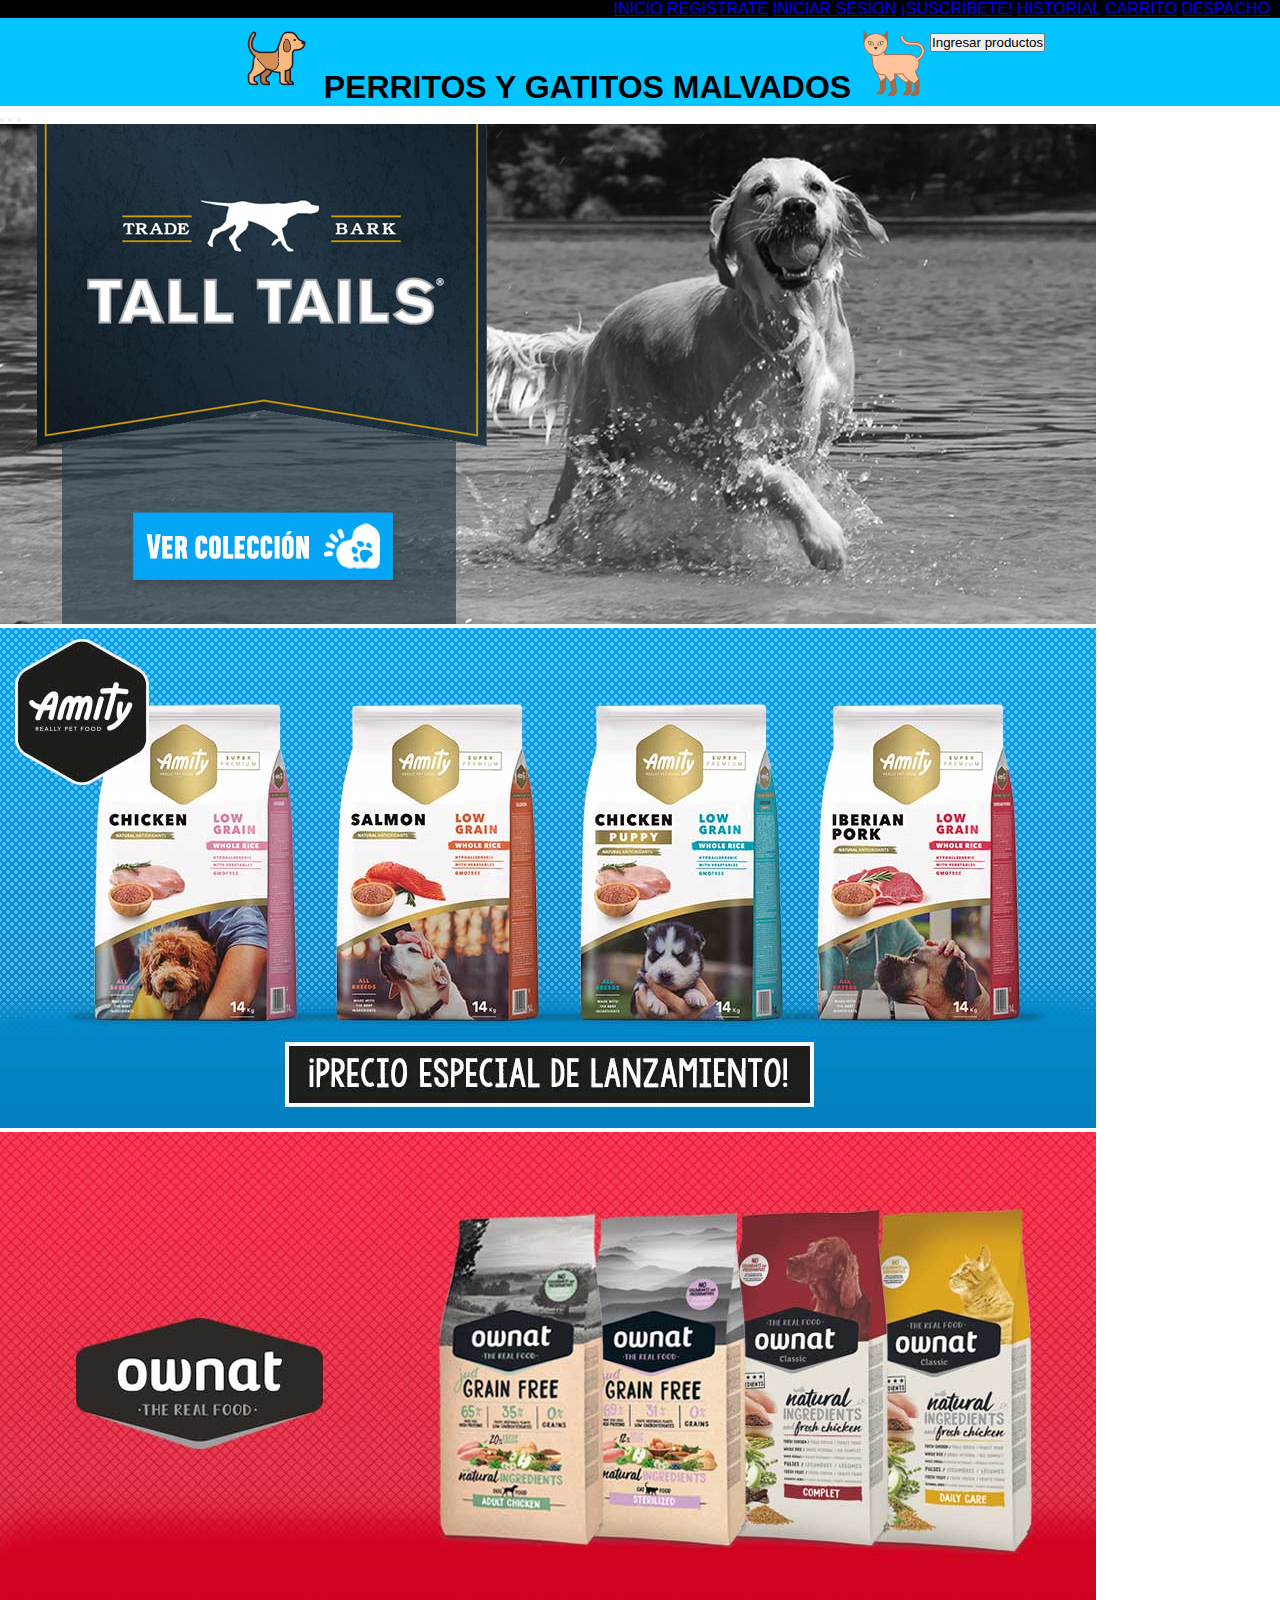
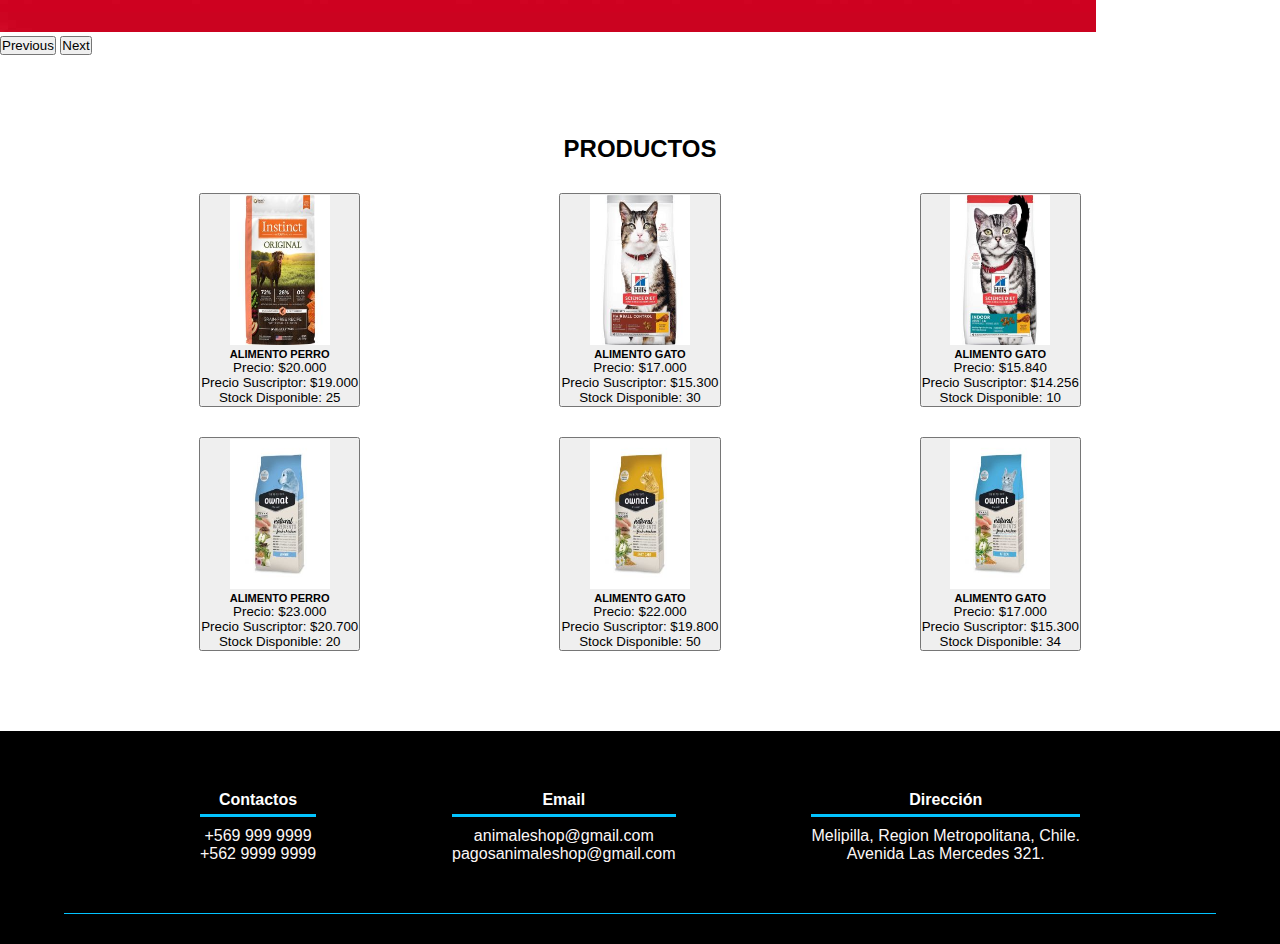
<file: INDEX.html>
<!DOCTYPE html>
<html lang="en">

<head>
  <meta charset="UTF-8">
  <meta http-equiv="X-UA-Compatible" content="IE=edge">
  <meta name="viewport" content="width=device-width, initial-scale=1.0">
  <title>Document</title>
  <link rel="stylesheet" href="mascota1.css">
  <link href="https://cdn.jsdelivr.net/npm/bootstrap@5.1.3/dist/css/bootstrap.min.css" rel="stylesheet"
    integrity="sha384-1BmE4kWBq78iYhFldvKuhfTAU6auU8tT94WrHftjDbrCEXSU1oBoqyl2QvZ6jIW3" crossorigin="anonymous">
</head>

<body>
  <script src="https://cdn.jsdelivr.net/npm/bootstrap@5.1.3/dist/js/bootstrap.bundle.min.js"
    integrity="sha384-ka7Sk0Gln4gmtz2MlQnikT1wXgYsOg+OMhuP+IlRH9sENBO0LRn5q+8nbTov4+1p"
    crossorigin="anonymous"></script>
  <div id="header1">
    <div class="menu">
      <a href="INDEX.html">INICIO</a>
      <a href="registrar.html">REGISTRATE</a>
      <a href="LOGIN.html">INICIAR SESION</a>
      <a href="SUSCRI.html">¡SUSCRIBETE!</a>
      <a href="HISTORIAL.html">HISTORIAL</a>
      <a href="CARRITO.html">CARRITO</a>
      <a href="https://www.chilexpress.cl">DESPACHO</a>
    </div>
  </div>
  <div id="header">
    <div id="logo">
      <img src="IMAGENES/dog_80px.png" alt="logo">
      PERRITOS Y GATITOS MALVADOS
      <img src="IMAGENES/cat_70px.png" alt="">
    </div>

    <a href="PRODUCTOS.html"><button type="button" class="btn btn-xs btn-primary" enabled>Ingresar
        productos</button></a>
  </div>

  <div id="carrusel">
    <div id="carouselExampleIndicators" class="carousel slide" data-bs-ride="carousel">
      <div class="carousel-indicators">
        <button type="button" data-bs-target="#carouselExampleIndicators" data-bs-slide-to="0" class="active"
          aria-current="true" aria-label="Slide 1"></button>
        <button type="button" data-bs-target="#carouselExampleIndicators" data-bs-slide-to="1"
          aria-label="Slide 2"></button>
        <button type="button" data-bs-target="#carouselExampleIndicators" data-bs-slide-to="2"
          aria-label="Slide 3"></button>
      </div>
      <div class="carousel-inner">
        <div class="carousel-item active">
          <img src="IMAGENES/banner_1 (1).jpg" class="d-block w-100" alt="...">
        </div>
        <div class="carousel-item">
          <img src="IMAGENES/banner_1 (2).jpg" class="d-block w-100" alt="...">
        </div>
        <div class="carousel-item">
          <img src="IMAGENES/banner_1 (3).jpg" class="d-block w-100" alt="...">
        </div>
      </div>
      <button class="carousel-control-prev" type="button" data-bs-target="#carouselExampleIndicators"
        data-bs-slide="prev">
        <span class="carousel-control-prev-icon" aria-hidden="true"></span>
        <span class="visually-hidden">Previous</span>
      </button>
      <button class="carousel-control-next" type="button" data-bs-target="#carouselExampleIndicators"
        data-bs-slide="next">
        <span class="carousel-control-next-icon" aria-hidden="true"></span>
        <span class="visually-hidden">Next</span>
      </button>
    </div>
  </div>
  </div>
  <div class="contenedor">
    <div id="productos">PRODUCTOS</div>

    <div class="galeria">

      <button type="button" class="btn btn-outline-dark">
        <div id="producto">
          <img src="IMAGENES/comidaperro.jpg" alt="" style="width:100px;height:150px;">
          <H5>ALIMENTO PERRO</H5>
          <p>Precio: $20.000</p>
          <p>Precio Suscriptor: $19.000</p>
          <p>Stock Disponible: 25</p>
      </button>


      <button type="button" class="btn btn-outline-dark">
        <div id="producto">
          <img src="IMAGENES/comidagato.jpg" alt="" style="width:100px;height:150px;">
          <H5>ALIMENTO GATO</H5>
          <p>Precio: $17.000</p>
          <p>Precio Suscriptor: $15.300</p>
          <p>Stock Disponible: 30</p>
      </button>

      <button type="button" class="btn btn-outline-dark">
        <div id="producto">
          <img src="IMAGENES/gatofoodcomer.jpg" alt="" style="width:100px;height:150px;">
          <H5>ALIMENTO GATO</H5>
          <p>Precio: $15.840</p>
          <p>Precio Suscriptor: $14.256</p>
          <p>Stock Disponible: 10</p>
      </button>


    </div>


    <div class="galeria2">

      <button type="button" class="btn btn-outline-dark">
        <div id="producto">
          <img src="IMAGENES/comidaperro2.jpg" alt="" style="width:100px;height:150px;">
          <H5>ALIMENTO PERRO </H5>
          <p>Precio: $23.000</p>
          <p>Precio Suscriptor: $20.700</p>
          <p>Stock Disponible: 20</p>
      </button>

      <button type="button" class="btn btn-outline-dark"><img src="IMAGENES/comidagato2.jpg" alt=""
          style="width:100px;height:150px;">
        <H5>ALIMENTO GATO</H5>
        <p>Precio: $22.000</p>
        <p>Precio Suscriptor: $19.800</p>
        <p>Stock Disponible: 50</p>
      </button>

      <button type="button" class="btn btn-outline-dark">
        <div id="producto">
          <img src="IMAGENES/comidagato3.jpg" alt="" style="width:100px;height:150px;">
          <H5>ALIMENTO GATO</H5>
          <p>Precio: $17.000</p>
          <p>Precio Suscriptor: $15.300</p>
          <p>Stock Disponible: 34</p>
      </button>


    </div>


  </div>

</body>

<footer>
  <div class="contenedor-footer">
    <div class="content-foo">
      <h4>Contactos</h4>
      <p>+569 999 9999</p>
      <p>+562 9999 9999</p>
    </div>
    <div class="content-foo">
      <h4>Email</h4>
      <p>animaleshop@gmail.com</p>
      <p>pagosanimaleshop@gmail.com</p>
    </div>
    <div class="content-foo">
      <h4>Dirección</h4>
      <p>Melipilla, Region Metropolitana, Chile.</p>
      <p>Avenida Las Mercedes 321.</p>
    </div>

  </div>
</footer>


</html>
</file>
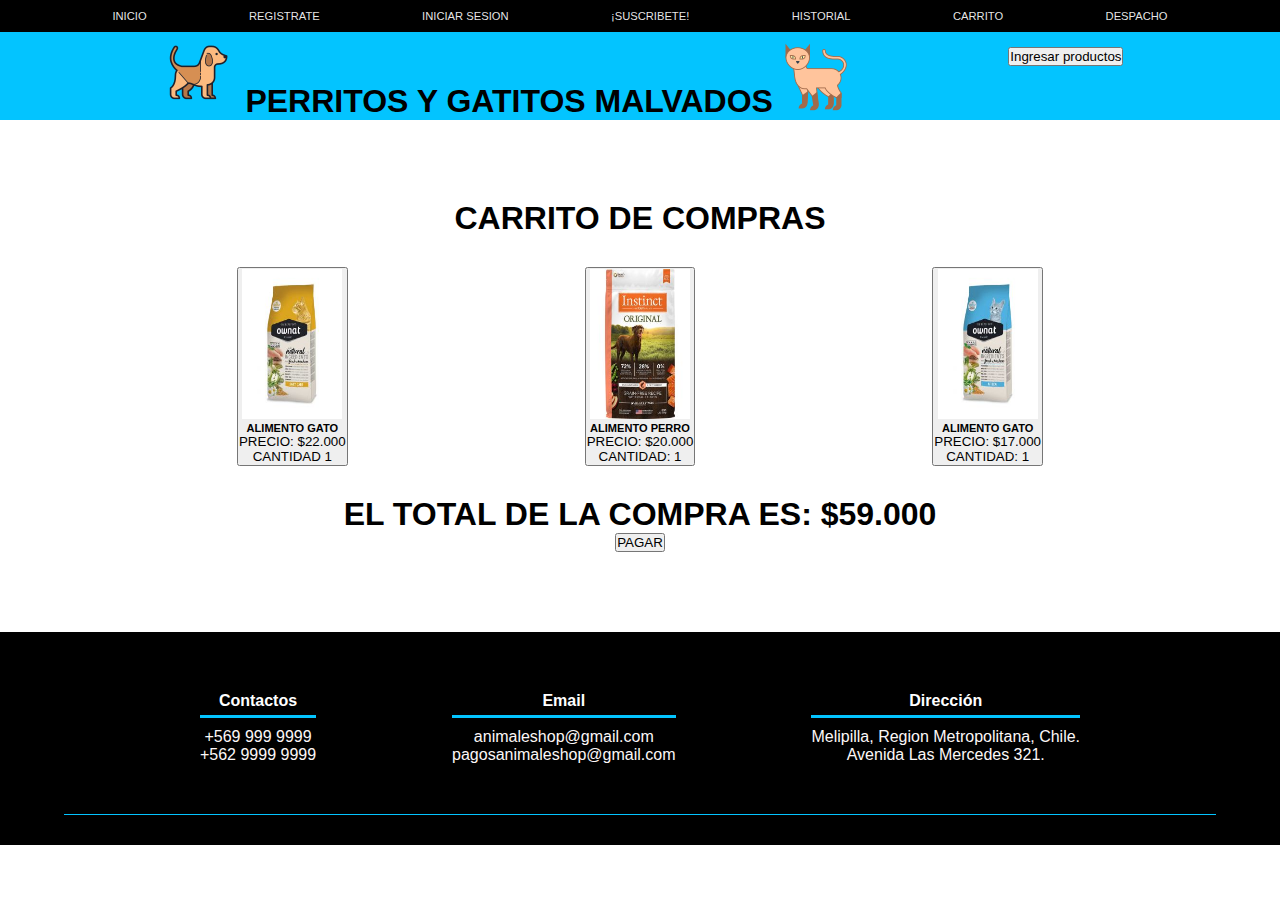
<file: CARRITO.html>
<!DOCTYPE html>
<html lang="en">

<head>
    <meta charset="UTF-8">
    <meta http-equiv="X-UA-Compatible" content="IE=edge">
    <meta name="viewport" content="width=device-width, initial-scale=1.0">
    <title>Document</title>
    <link rel="stylesheet" href="CARRITO.css">
    <link href="https://cdn.jsdelivr.net/npm/bootstrap@5.1.3/dist/css/bootstrap.min.css" rel="stylesheet"
        integrity="sha384-1BmE4kWBq78iYhFldvKuhfTAU6auU8tT94WrHftjDbrCEXSU1oBoqyl2QvZ6jIW3" crossorigin="anonymous">
</head>

<body>
    <script src="https://cdn.jsdelivr.net/npm/bootstrap@5.1.3/dist/js/bootstrap.bundle.min.js"
        integrity="sha384-ka7Sk0Gln4gmtz2MlQnikT1wXgYsOg+OMhuP+IlRH9sENBO0LRn5q+8nbTov4+1p"
        crossorigin="anonymous"></script>
    <div id="header1">
        <div class="menu">
            <a href="INDEX.html">INICIO</a>
            <a href="registrar.html">REGISTRATE</a>
            <a href="LOGIN.html">INICIAR SESION</a>
            <a href=" SUSCRI.html">¡SUSCRIBETE!</a>
            <a href="HISTORIAL.html">HISTORIAL</a>
            <a href="CARRITO.html">CARRITO</a>
            <a href="https://www.chilexpress.cl">DESPACHO</a>
        </div>
    </div>
    <div id="header">
        <div id="logo">
            <img src="IMAGENES/dog_80px.png" alt="logo">
            PERRITOS Y GATITOS MALVADOS
            <img src="IMAGENES/cat_70px.png" alt="">
        </div>
        <a href="PRODUCTOS.html"><button type="button" class="btn btn-xs btn-primary" enabled>Ingresar
            productos</button></a>
    </div>
    <div class="contenedor">
        <h2>CARRITO DE COMPRAS</h2>
        <div class="galeria">
            <button type="button" class="btn btn-outline-dark">
                <div id="producto">
                    <img src="IMAGENES/comidagato2.jpg" alt="" style="width:100px;height:150px;">
                    <H5>ALIMENTO GATO</H5>
                    <p>PRECIO: $22.000</p>
                    <p>CANTIDAD 1</p>

            </button>

            <button type="button" class="btn btn-outline-dark">
                <div id="producto">
                    <img src="IMAGENES/comidaperro.jpg" alt="" style="width:100px;height:150px;">
                    <H5>ALIMENTO PERRO </H5>
                    <p>PRECIO: $20.000</p>
                    <p>CANTIDAD: 1</p>

            </button>

            <button type="button" class="btn btn-outline-dark"><img src="IMAGENES/comidagato3.jpg" alt=""
                    style="width:100px;height:150px;">
                <H5>ALIMENTO GATO</H5>
                <p>PRECIO: $17.000</p>
                <p>CANTIDAD: 1</p>

            </button>


        </div>
        <h2>EL TOTAL DE LA COMPRA ES: $59.000</h2>
        <div id="pagar"><a href="#"><button type="button" class="btn btn-lg btn-primary" enabled>PAGAR</button></a>
        </div>
    </div>


    <footer>
        <div class="contenedor-footer">
          <div class="content-foo">
            <h4>Contactos</h4>
            <p>+569 999 9999</p>
            <p>+562 9999 9999</p>
          </div>
          <div class="content-foo">
            <h4>Email</h4>
            <p>animaleshop@gmail.com</p>
            <p>pagosanimaleshop@gmail.com</p>
          </div>
          <div class="content-foo">
            <h4>Dirección</h4>
            <p>Melipilla, Region Metropolitana, Chile.</p>
            <p>Avenida Las Mercedes 321.</p>
          </div>
      
        </div>
      </footer>

</body>

</html>
</file>
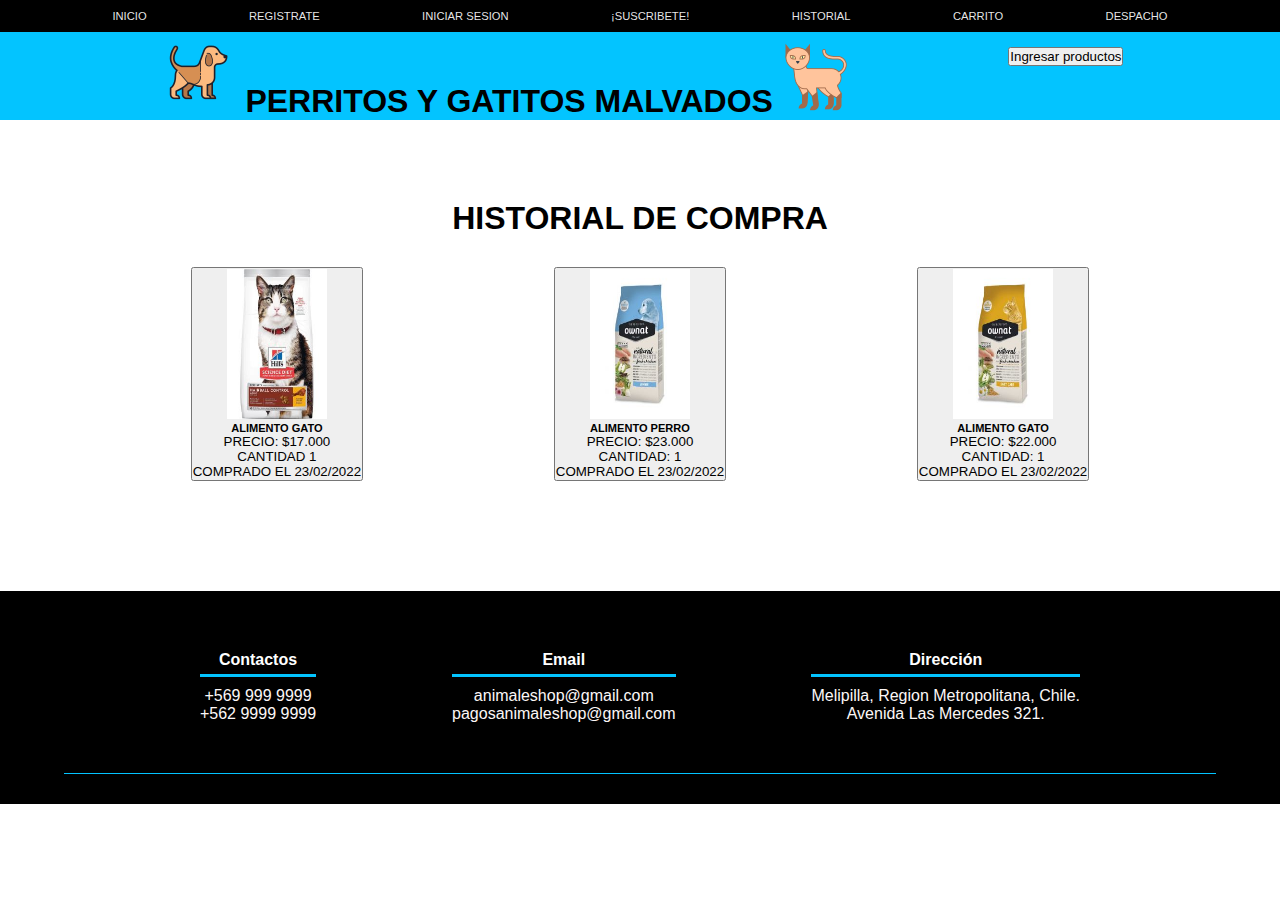
<file: HISTORIAL.html>
<!DOCTYPE html>
<html lang="en">

<head>
    <meta charset="UTF-8">
    <meta http-equiv="X-UA-Compatible" content="IE=edge">
    <meta name="viewport" content="width=device-width, initial-scale=1.0">
    <title>Document</title>
    <link rel="stylesheet" href="HISTORIAL.css">
    <link href="https://cdn.jsdelivr.net/npm/bootstrap@5.1.3/dist/css/bootstrap.min.css" rel="stylesheet"
        integrity="sha384-1BmE4kWBq78iYhFldvKuhfTAU6auU8tT94WrHftjDbrCEXSU1oBoqyl2QvZ6jIW3" crossorigin="anonymous">
</head>

<body>
    <script src="https://cdn.jsdelivr.net/npm/bootstrap@5.1.3/dist/js/bootstrap.bundle.min.js"
        integrity="sha384-ka7Sk0Gln4gmtz2MlQnikT1wXgYsOg+OMhuP+IlRH9sENBO0LRn5q+8nbTov4+1p"
        crossorigin="anonymous"></script>
    <div id="header1">
        <div class="menu">
            <a href="INDEX.html">INICIO</a>
            <a href="registrar.html">REGISTRATE</a>
            <a href="LOGIN.html">INICIAR SESION</a>
        <a href=" SUSCRI.html">¡SUSCRIBETE!</a>
            <a href="HISTORIAL.html">HISTORIAL</a>
            <a href="CARRITO.html">CARRITO</a>
            <a href="https://www.chilexpress.cl">DESPACHO</a>
        </div>
    </div>
    <div id="header">
        <div id="logo">
            <img src="IMAGENES/dog_80px.png" alt="logo">
            PERRITOS Y GATITOS MALVADOS
            <img src="IMAGENES/cat_70px.png" alt="">
        </div>
        
        <a href="PRODUCTOS.html"><button type="button" class="btn btn-xs btn-primary" enabled>Ingresar
            productos</button></a>
    </div>
    <div class="contenedor">
       
        <h2>HISTORIAL DE COMPRA</h2>

        <div class="galeria">
            <button type="button" class="btn btn-outline-dark">
                <div id="producto">
                    <img src="IMAGENES/comidagato.jpg" alt="" style="width:100px;height:150px;">
                    <H5>ALIMENTO GATO</H5>
                    <p>PRECIO: $17.000</p>
                    <p>CANTIDAD 1</p>
                    <p>COMPRADO EL 23/02/2022</p>
            </button>

            <button type="button" class="btn btn-outline-dark">
                <div id="producto">
                    <img src="IMAGENES/comidaperro2.jpg" alt="" style="width:100px;height:150px;">
                    <H5>ALIMENTO PERRO </H5>
                    <p>PRECIO: $23.000</p>
                    <p>CANTIDAD: 1</p>
                    <p>COMPRADO EL 23/02/2022</p>
            </button>

            <button type="button" class="btn btn-outline-dark"><img src="IMAGENES/comidagato2.jpg" alt=""
                    style="width:100px;height:150px;">
                <H5>ALIMENTO GATO</H5>
                <p>PRECIO: $22.000</p>
                <p>CANTIDAD: 1</p>
                <p>COMPRADO EL 23/02/2022</p>
            </button>
        </div>
    </div>


    <footer>
        <div class="contenedor-footer">
          <div class="content-foo">
            <h4>Contactos</h4>
            <p>+569 999 9999</p>
            <p>+562 9999 9999</p>
          </div>
          <div class="content-foo">
            <h4>Email</h4>
            <p>animaleshop@gmail.com</p>
            <p>pagosanimaleshop@gmail.com</p>
          </div>
          <div class="content-foo">
            <h4>Dirección</h4>
            <p>Melipilla, Region Metropolitana, Chile.</p>
            <p>Avenida Las Mercedes 321.</p>
          </div>
      
        </div>
      </footer>
</body>

</html>
</file>
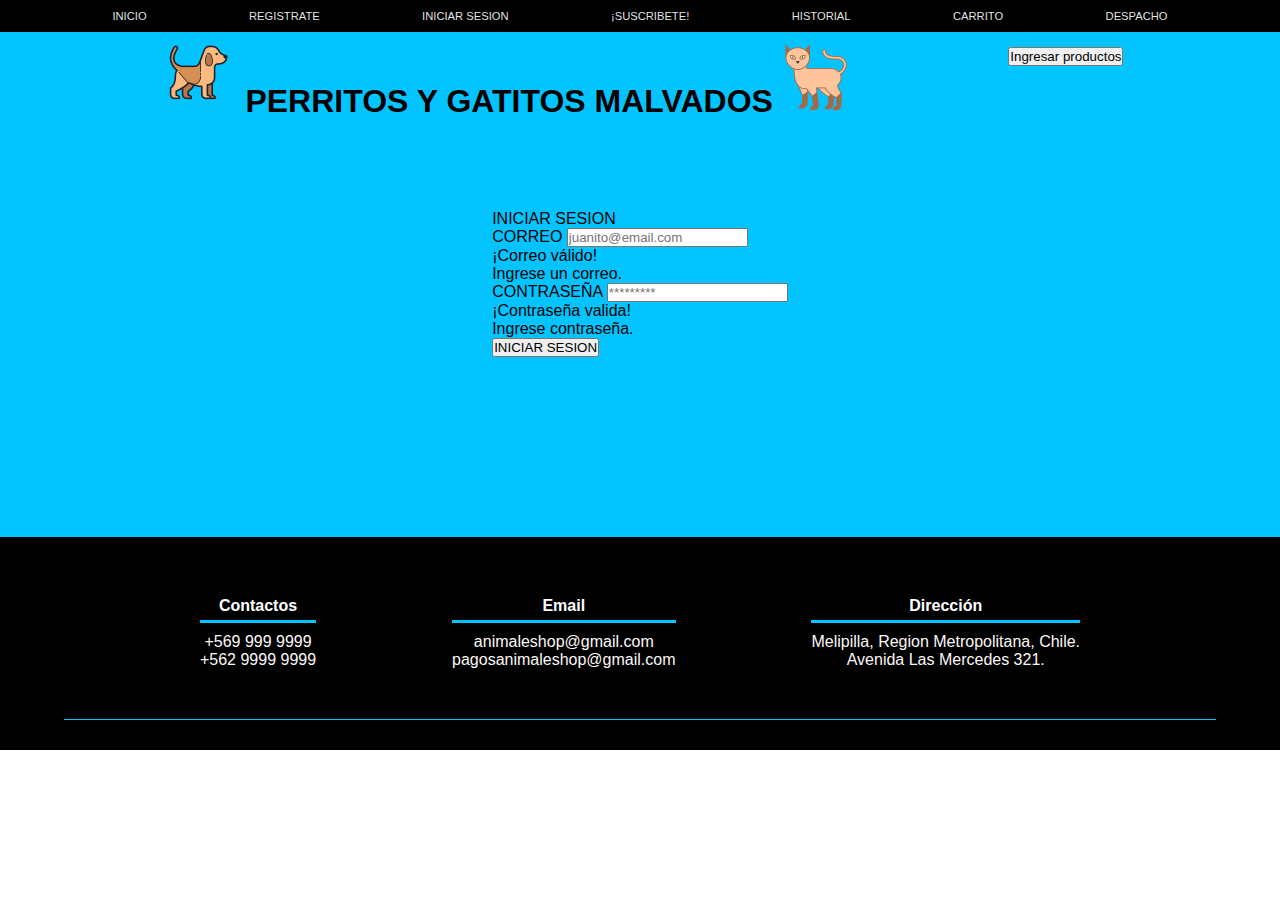
<file: LOGIN.html>
<!DOCTYPE html>
<html lang="en">

<head>
  <meta charset="utf-8">
  <meta name="viewport" content="width=device-width, initial-scale=1">
  <meta charset="UTF-8">
  <meta http-equiv="X-UA-Compatible" content="IE=edge">
  <meta name="viewport" content="width=device-width, initial-scale=1.0">
  <title>Document</title>
  <link rel="stylesheet" href="LOGIN.css">
  <link href="https://cdn.jsdelivr.net/npm/bootstrap@5.1.3/dist/css/bootstrap.min.css" rel="stylesheet"
    integrity="sha384-1BmE4kWBq78iYhFldvKuhfTAU6auU8tT94WrHftjDbrCEXSU1oBoqyl2QvZ6jIW3" crossorigin="anonymous">
</head>

<body>
  <script src="https://cdn.jsdelivr.net/npm/bootstrap@5.1.3/dist/js/bootstrap.bundle.min.js"
    integrity="sha384-ka7Sk0Gln4gmtz2MlQnikT1wXgYsOg+OMhuP+IlRH9sENBO0LRn5q+8nbTov4+1p"
    crossorigin="anonymous"></script>
  <div id="header1">
    <div class="menu">
      <a href="INDEX.html">INICIO</a>
      <a href="registrar.html">REGISTRATE</a>
      <a href="LOGIN.html">INICIAR SESION</a>
      <a href="SUSCRI.html">¡SUSCRIBETE!</a>
      <a href="HISTORIAL.html">HISTORIAL</a>
      <a href="CARRITO.html">CARRITO</a>
      <a href="https://www.chilexpress.cl">DESPACHO</a>
    </div>
  </div>
  <div id="header">
    <div id="logo">
      <img src="IMAGENES/dog_80px.png" alt="logo">
      PERRITOS Y GATITOS MALVADOS
      <img src="IMAGENES/cat_70px.png" alt="">
    </div>
    <a href="PRODUCTOS.html"><button type="button" class="btn btn-xs btn-primary" enabled>Ingresar
      productos</button></a>
  </div>

  <div id="Iniciar_sesion">
    <div class="container">
      <div class="row">
        <div class="col">
          <div class="shadow-lg p-3 mb-5 mt-4 bg-body rounded">
            <div class="p-3 mb-2 bg-primary bg-gradient fw-bold text-white">INICIAR SESION</div>
            <form class="row g-3 needs-validation" novalidate>
              <div class="col-md-4 position-relative">
                <label for="email" class="form-label">CORREO</label>
                <input type="email" class="form-control" id="email" placeholder="juanito@email.com"value="" required>

                <div class="valid-tooltip">¡Correo válido!</div>
                <div class="invalid-tooltip">Ingrese un correo.</div>
              </div>
              <div class="col-md-4 position-relative">
                <label for="CONTRASEÑA" class="form-label">CONTRASEÑA</label>
                <input type="password" class="form-control" id="CONTRASEÑA" placeholder="*********" value="" required>

                <div class="valid-tooltip">¡Contraseña valida!</div>
                <div class="invalid-tooltip">Ingrese contraseña.</div>
              </div>

              <div class="col-12">
                <button class="btn btn-warning fw-bold float-end" type="submit">INICIAR SESION</button>
              </div>
            </form>
          </div>
        </div>
      </div>
    </div>

  </div>
  <footer>
    <div class="contenedor-footer">
      <div class="content-foo">
        <h4>Contactos</h4>
        <p>+569 999 9999</p>
        <p>+562 9999 9999</p>
      </div>
      <div class="content-foo">
        <h4>Email</h4>
        <p>animaleshop@gmail.com</p>
        <p>pagosanimaleshop@gmail.com</p>
      </div>
      <div class="content-foo">
        <h4>Dirección</h4>
        <p>Melipilla, Region Metropolitana, Chile.</p>
        <p>Avenida Las Mercedes 321.</p>
      </div>

    </div>
  </footer>

  <script src="https://cdn.jsdelivr.net/npm/bootstrap@5.0.2/dist/js/bootstrap.bundle.min.js"
    integrity="sha384-MrcW6ZMFYlzcLA8Nl+NtUVF0sA7MsXsP1UyJoMp4YLEuNSfAP+JcXn/tWtIaxVXM"
    crossorigin="anonymous"></script>

  <script>
    (function () {
      'use strict'


      var forms = document.querySelectorAll('.needs-validation')


      Array.prototype.slice.call(forms)
        .forEach(function (form) {
          form.addEventListener('submit', function (event) {
            if (!form.checkValidity()) {
              event.preventDefault()
              event.stopPropagation()
            }else{
              alert('¡Sesion Iniciada!')
            }
            form.classList.add('was-validated')
          }, false)
        })
    })()
  </script>




</body>

</html>
</file>
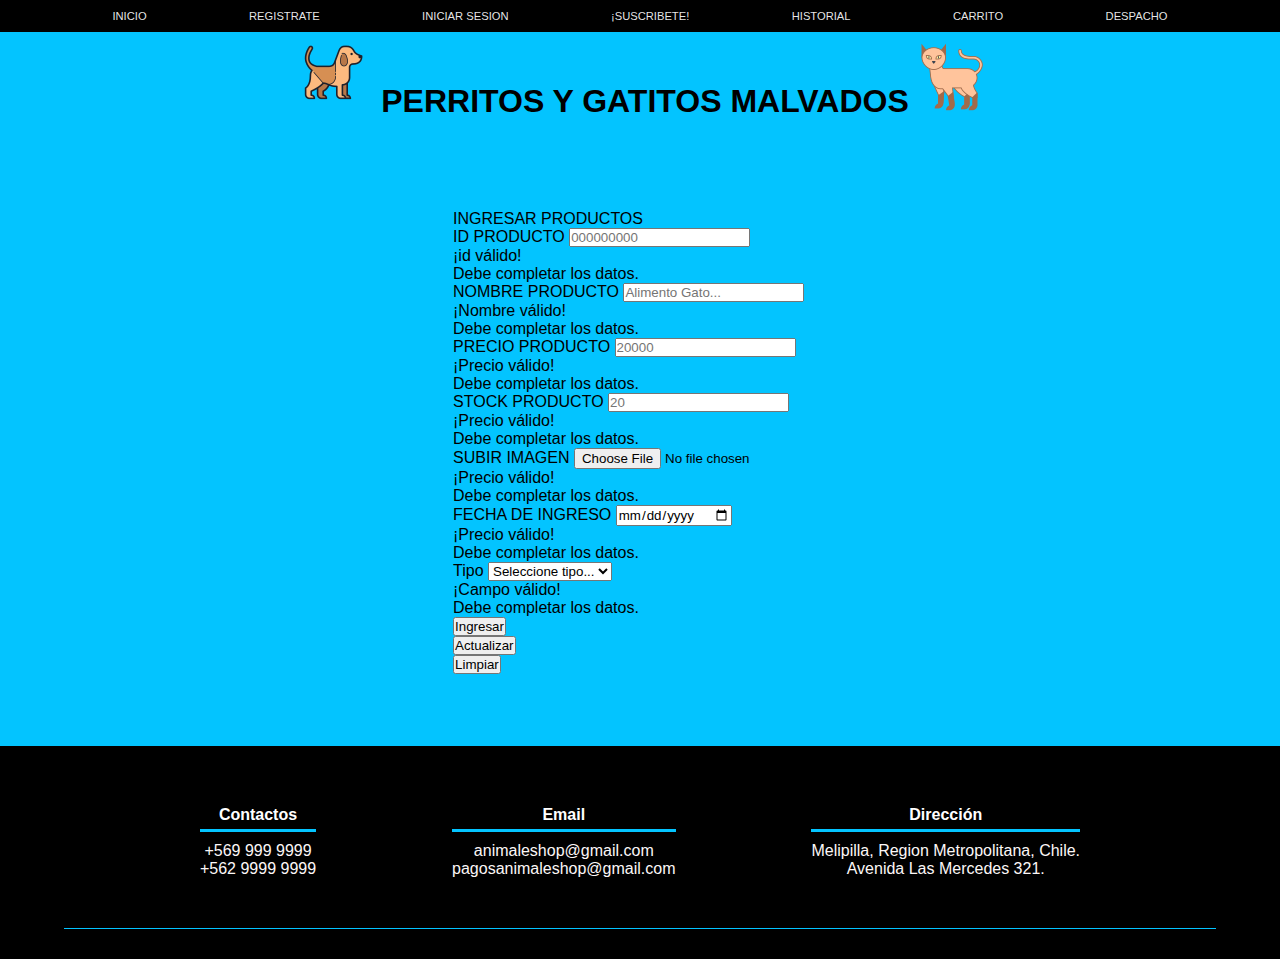
<file: PRODUCTOS.html>
<!DOCTYPE html>
<html lang="en">

<head>
  <meta charset="utf-8">
  <meta name="viewport" content="width=device-width, initial-scale=1">
  <meta charset="UTF-8">
  <meta http-equiv="X-UA-Compatible" content="IE=edge">
  <meta name="viewport" content="width=device-width, initial-scale=1.0">
  <title>Document</title>
  <link rel="stylesheet" href="PRODUCTOS.css">
  <link href="https://cdn.jsdelivr.net/npm/bootstrap@5.1.3/dist/css/bootstrap.min.css" rel="stylesheet"
    integrity="sha384-1BmE4kWBq78iYhFldvKuhfTAU6auU8tT94WrHftjDbrCEXSU1oBoqyl2QvZ6jIW3" crossorigin="anonymous">
</head>

<body>
  <script src="https://cdn.jsdelivr.net/npm/bootstrap@5.1.3/dist/js/bootstrap.bundle.min.js"
    integrity="sha384-ka7Sk0Gln4gmtz2MlQnikT1wXgYsOg+OMhuP+IlRH9sENBO0LRn5q+8nbTov4+1p"
    crossorigin="anonymous"></script>
  <div id="header1">
    <div class="menu">
      <a href="INDEX.html">INICIO</a>
      <a href="registrar.html">REGISTRATE</a>
      <a href="LOGIN.html">INICIAR SESION</a>
      <a href="SUSCRI.html">¡SUSCRIBETE!</a>
      <a href="HISTORIAL.html">HISTORIAL</a>
      <a href="CARRITO.html">CARRITO</a>
      <a href="https://www.chilexpress.cl">DESPACHO</a>
    </div>
  </div>
  <div id="header">
    <div id="logo">
      <img src="IMAGENES/dog_80px.png" alt="logo">
      PERRITOS Y GATITOS MALVADOS
      <img src="IMAGENES/cat_70px.png" alt="">
    </div>

  </div>
  <div id="produ">
    <div class="container">
      <div class="row">
        <div class="col">
          <div class="shadow-lg p-3 mb-5 mt-4 bg-body rounded">
            <div class="p-3 mb-2 bg-primary bg-gradient fw-bold text-white">INGRESAR PRODUCTOS</div>
            <form class="row g-3 needs-validation" novalidate>
              <div class="col-md-4 position-relative">
                <label for="id" class="form-label">ID PRODUCTO</label>
                <input type="number" class="form-control" id="id" placeholder="000000000" value="" required>

                <div class="valid-tooltip">¡id válido!</div>
                <div class="invalid-tooltip">Debe completar los datos.</div>
              </div>
              <div class="col-md-4 position-relative">
                <label for="producto" class="form-label">NOMBRE PRODUCTO</label>
                <input type="text" class="form-control" id="producto" placeholder="Alimento Gato..." value="" required>

                <div class="valid-tooltip">¡Nombre válido!</div>
                <div class="invalid-tooltip">Debe completar los datos.</div>
              </div>
              <div class="col-md-4 position-relative">
                <label for="precio" class="form-label">PRECIO PRODUCTO</label>
                <input type="number" class="form-control" id="precio" placeholder="20000" value="" required>

                <div class="valid-tooltip">¡Precio válido!</div>
                <div class="invalid-tooltip">Debe completar los datos.</div>
              </div>
              <div class="col-md-4 position-relative">
                <label for="stock" class="form-label">STOCK PRODUCTO</label>
                <input type="number" class="form-control" id="stock" placeholder="20" value="" required>

                <div class="valid-tooltip">¡Precio válido!</div>
                <div class="invalid-tooltip">Debe completar los datos.</div>
              </div>
              <div class="col-md-4 position-relative">
                <label for="imagen" class="form-label">SUBIR IMAGEN</label>
                <input type="file" class="form-control" id="imagen" placeholder="" value="" required>

                <div class="valid-tooltip">¡Precio válido!</div>
                <div class="invalid-tooltip">Debe completar los datos.</div>
              </div>
              <div class="col-md-4 position-relative">
                <label for="fecha" class="form-label">FECHA DE INGRESO</label>
                <input type="date" class="form-control" id="fecha" placeholder="" value="" required>

                <div class="valid-tooltip">¡Precio válido!</div>
                <div class="invalid-tooltip">Debe completar los datos.</div>
              </div>
              <div class="col-md-3 position-relative">
                <label for="tipo" class="form-label">Tipo</label>
                <select class="form-select" id="tipo" required>
                  <option selected disabled value="">Seleccione tipo...</option>
                  <option>PERRO</option>
                  <option>GATO</option>
                </select>

                <div class="valid-tooltip">¡Campo válido!</div>
                <div class="invalid-tooltip">Debe completar los datos.</div>
              </div>
              <div class="col-12">
                <button class="btn btn-warning btn-lg fw-bold float-end" type="submit">Ingresar</button>
              </div>
              <div class="col-12">
                <button class="btn btn-warning btn-lg fw-bold float-end" type="submit">Actualizar</button>
              </div>
              <div id="rst"><button class="btn btn-warning btn-lg fw-bold float-end" type="reset">Limpiar</button></div>
            </form>
          </div>
        </div>
      </div>
    </div>
  </div>

  <script src="https://cdn.jsdelivr.net/npm/bootstrap@5.0.2/dist/js/bootstrap.bundle.min.js"
    integrity="sha384-MrcW6ZMFYlzcLA8Nl+NtUVF0sA7MsXsP1UyJoMp4YLEuNSfAP+JcXn/tWtIaxVXM"
    crossorigin="anonymous"></script>

  <script>
    (function () {
      'use strict'

      var forms = document.querySelectorAll('.needs-validation')

      Array.prototype.slice.call(forms)
        .forEach(function (form) {
          form.addEventListener('submit', function (event) {
            if (!form.checkValidity()) {
              event.preventDefault()
              event.stopPropagation()
            } else {
              alert('¡Producto Agregado!')
            }
            form.classList.add('was-validated')
          }, false)
        })
    })()
  </script>
  <footer>
    <div class="contenedor-footer">
      <div class="content-foo">
        <h4>Contactos</h4>
        <p>+569 999 9999</p>
        <p>+562 9999 9999</p>
      </div>
      <div class="content-foo">
        <h4>Email</h4>
        <p>animaleshop@gmail.com</p>
        <p>pagosanimaleshop@gmail.com</p>
      </div>
      <div class="content-foo">
        <h4>Dirección</h4>
        <p>Melipilla, Region Metropolitana, Chile.</p>
        <p>Avenida Las Mercedes 321.</p>
      </div>

    </div>
  </footer>






</body>

</html>
</file>
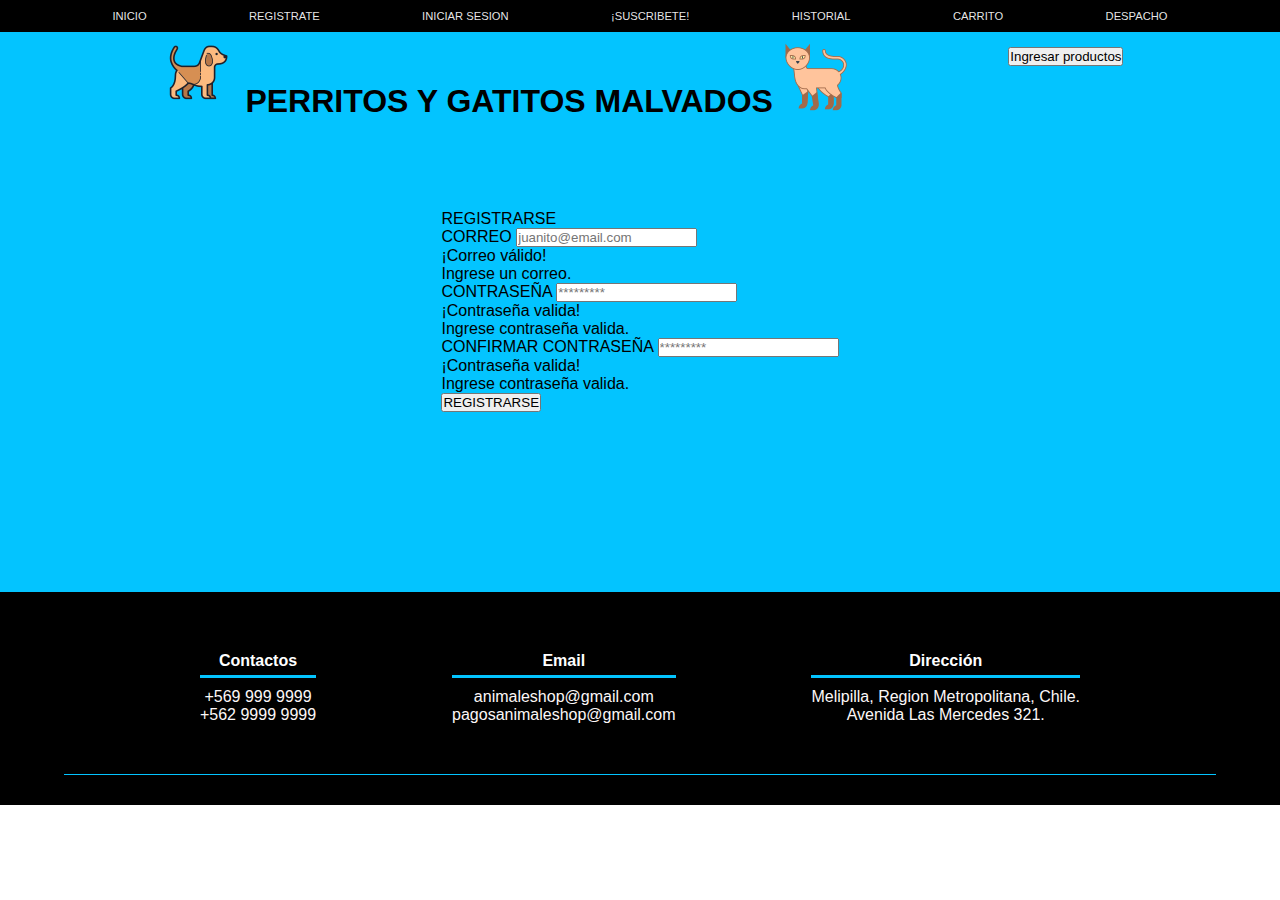
<file: registrar.html>
<!DOCTYPE html>
<html lang="en">

<head>
    <meta charset="utf-8">
    <meta name="viewport" content="width=device-width, initial-scale=1">
    <meta charset="UTF-8">
    <meta http-equiv="X-UA-Compatible" content="IE=edge">
    <meta name="viewport" content="width=device-width, initial-scale=1.0">
    <title>Document</title>
    <link rel="stylesheet" href="registrar.css">
    <link href="https://cdn.jsdelivr.net/npm/bootstrap@5.1.3/dist/css/bootstrap.min.css" rel="stylesheet"
        integrity="sha384-1BmE4kWBq78iYhFldvKuhfTAU6auU8tT94WrHftjDbrCEXSU1oBoqyl2QvZ6jIW3" crossorigin="anonymous">
</head>

<body>
    <script src="https://cdn.jsdelivr.net/npm/bootstrap@5.1.3/dist/js/bootstrap.bundle.min.js"
        integrity="sha384-ka7Sk0Gln4gmtz2MlQnikT1wXgYsOg+OMhuP+IlRH9sENBO0LRn5q+8nbTov4+1p"
        crossorigin="anonymous"></script>
    <div id="header1">
      <div class="menu">
        <a href="INDEX.html">INICIO</a>
        <a href="registrar.html">REGISTRATE</a>
        <a href="LOGIN.html">INICIAR SESION</a>
        <a href="SUSCRI.html">¡SUSCRIBETE!</a>
        <a href="HISTORIAL.html">HISTORIAL</a>
        <a href="CARRITO.html">CARRITO</a>
        <a href="https://www.chilexpress.cl">DESPACHO</a>
    </div>
    </div>
    <div id="header">
        <div id="logo">
            <img src="IMAGENES/dog_80px.png" alt="logo">
                PERRITOS Y GATITOS MALVADOS
            <img src="IMAGENES/cat_70px.png" alt="">
        </div>
        <a href="PRODUCTOS.html"><button type="button" class="btn btn-xs btn-primary" enabled>Ingresar
            productos</button></a>
    </div>
   
    
        <div id="registrar">
            <div class="container">
              <div class="row">
                <div class="col">
                  <div class="shadow-lg p-3 mb-5 mt-4 bg-body rounded">
                    <div class="p-3 mb-2 bg-primary bg-gradient fw-bold text-white">REGISTRARSE</div>
                    <form class="row g-3 needs-validation" novalidate>
                      <div class="col-md-4 position-relative">
                        <label for="email" class="form-label">CORREO</label>
                        <input type="email" class="form-control" id="email" placeholder="juanito@email.com"value="" required>
        
                        <div class="valid-tooltip">¡Correo válido!</div>
                        <div class="invalid-tooltip">Ingrese un correo.</div>
                      </div>
                      <div class="col-md-4 position-relative">
                        <label for="CONTRASEÑA" class="form-label">CONTRASEÑA</label>
                        <input type="password" class="form-control" id="CONTRASEÑA" placeholder="*********" value="" required>
        
                        <div class="valid-tooltip">¡Contraseña valida!</div>
                        <div class="invalid-tooltip">Ingrese contraseña valida.</div>
                      </div>
                      <div class="col-md-4 position-relative">
                        <label for="RCONTRASEÑA" class="form-label">CONFIRMAR CONTRASEÑA</label>
                        <input type="password" class="form-control" id="RCONTRASEÑA" placeholder="*********" value="" required>
        
                        <div class="valid-tooltip">¡Contraseña valida!</div>
                        <div class="invalid-tooltip">Ingrese contraseña valida.</div>
                      </div>
        
                      <div class="col-12">
                        <button class="btn btn-warning fw-bold float-end" type="submit">REGISTRARSE</button>
                      </div>
                    </form>
                  </div>
                </div>
              </div>
            </div>
        
          </div>
          <script src="https://cdn.jsdelivr.net/npm/bootstrap@5.0.2/dist/js/bootstrap.bundle.min.js"
          integrity="sha384-MrcW6ZMFYlzcLA8Nl+NtUVF0sA7MsXsP1UyJoMp4YLEuNSfAP+JcXn/tWtIaxVXM"
          crossorigin="anonymous"></script>
      
        <script>
          (function () {
            'use strict'
      
      
            var forms = document.querySelectorAll('.needs-validation')
      
      
            Array.prototype.slice.call(forms)
              .forEach(function (form) {
                form.addEventListener('submit', function (event) {
                  if (!form.checkValidity()) {
                    event.preventDefault()
                    event.stopPropagation()
                  }
                  form.classList.add('was-validated')
                }, false)
              })
          })()
        </script>
    
    <footer>
        <div class="contenedor-footer">
          <div class="content-foo">
            <h4>Contactos</h4>
            <p>+569 999 9999</p>
            <p>+562 9999 9999</p>
          </div>
          <div class="content-foo">
            <h4>Email</h4>
            <p>animaleshop@gmail.com</p>
            <p>pagosanimaleshop@gmail.com</p>
          </div>
          <div class="content-foo">
            <h4>Dirección</h4>
            <p>Melipilla, Region Metropolitana, Chile.</p>
            <p>Avenida Las Mercedes 321.</p>
          </div>
      
        </div>
      </footer>
    
   

    


</body>

</html>
</file>
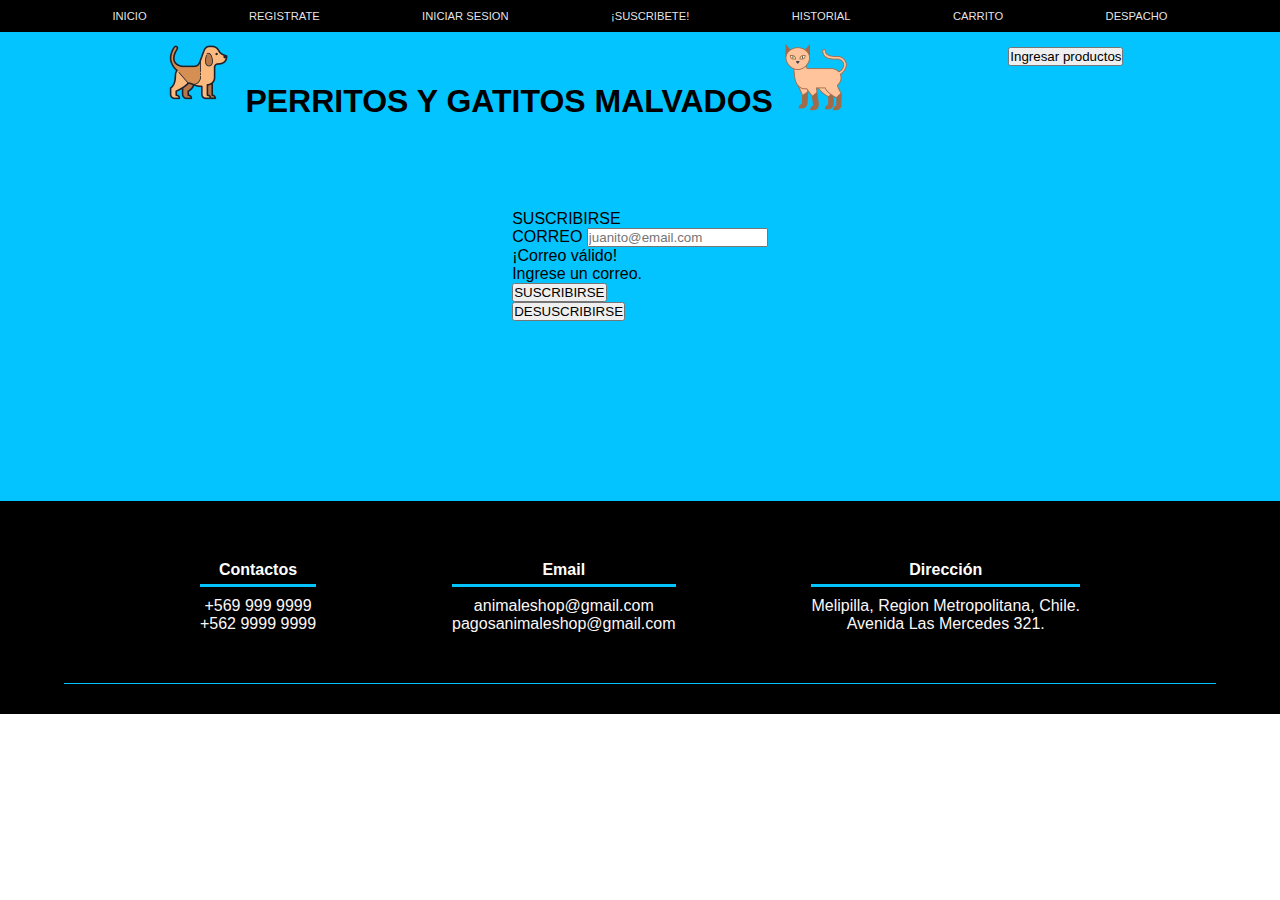
<file: SUSCRI.html>
<!DOCTYPE html>
<html lang="en">

<head>
    <meta charset="utf-8">
    <meta name="viewport" content="width=device-width, initial-scale=1">
    <meta charset="UTF-8">
    <meta http-equiv="X-UA-Compatible" content="IE=edge">
    <meta name="viewport" content="width=device-width, initial-scale=1.0">
    <title>Document</title>
    <link rel="stylesheet" href="SUSCRI.css">
    <link href="https://cdn.jsdelivr.net/npm/bootstrap@5.1.3/dist/css/bootstrap.min.css" rel="stylesheet"
        integrity="sha384-1BmE4kWBq78iYhFldvKuhfTAU6auU8tT94WrHftjDbrCEXSU1oBoqyl2QvZ6jIW3" crossorigin="anonymous">
</head>

<body>
    <script src="https://cdn.jsdelivr.net/npm/bootstrap@5.1.3/dist/js/bootstrap.bundle.min.js"
        integrity="sha384-ka7Sk0Gln4gmtz2MlQnikT1wXgYsOg+OMhuP+IlRH9sENBO0LRn5q+8nbTov4+1p"
        crossorigin="anonymous"></script>
    <div id="header1">
      <div class="menu">
        <a href="INDEX.html">INICIO</a>
        <a href="registrar.html">REGISTRATE</a>
        <a href="LOGIN.html">INICIAR SESION</a>
        <a href="SUSCRI.html">¡SUSCRIBETE!</a>
        <a href="HISTORIAL.html">HISTORIAL</a>
        <a href="CARRITO.html">CARRITO</a>
        <a href="https://www.chilexpress.cl">DESPACHO</a>
    </div>
    </div>
    <div id="header">
        <div id="logo">
            <img src="IMAGENES/dog_80px.png" alt="logo">
                PERRITOS Y GATITOS MALVADOS
            <img src="IMAGENES/cat_70px.png" alt="">
        </div>
        <a href="PRODUCTOS.html"><button type="button" class="btn btn-xs btn-primary" enabled>Ingresar
          productos</button></a>
    </div>
   
    <div id="suscri">
      <div class="container">
        <div class="row">
          <div class="col">
            <div class="shadow-lg p-3 mb-5 mt-4 bg-body rounded">
              <div class="p-3 mb-2 bg-primary bg-gradient fw-bold text-white">SUSCRIBIRSE</div>
              <form class="row g-3 needs-validation" novalidate>
                <div class="col-md-4 position-relative">
                  <label for="email" class="form-label">CORREO</label>
                  <input type="email" class="form-control" id="email" placeholder="juanito@email.com"value="" required>
  
                  <div class="valid-tooltip">¡Correo válido!</div>
                  <div class="invalid-tooltip">Ingrese un correo.</div>
                </div>
                <div class="col-12">
                  <button class="btn btn-warning fw-bold float-end" type="submit">SUSCRIBIRSE</button>
                </div>
                <div class="col-12">
                  <button class="btn btn-danger fw-bold float-end" type="button">DESUSCRIBIRSE</button>
                </div>
              </form>
            </div>
          </div>
        </div>
      </div>
  
    </div>
    <script src="https://cdn.jsdelivr.net/npm/bootstrap@5.0.2/dist/js/bootstrap.bundle.min.js"
    integrity="sha384-MrcW6ZMFYlzcLA8Nl+NtUVF0sA7MsXsP1UyJoMp4YLEuNSfAP+JcXn/tWtIaxVXM"
    crossorigin="anonymous"></script>

  <script>
    (function () {
      'use strict'


      var forms = document.querySelectorAll('.needs-validation')


      Array.prototype.slice.call(forms)
        .forEach(function (form) {
          form.addEventListener('submit', function (event) {
            if (!form.checkValidity()) {
              event.preventDefault()
              event.stopPropagation()
            }else{
              alert('¡Ya esta suscrito!')
            }
            form.classList.add('was-validated')
          }, false)
        })
    })()
    
  </script>
    <footer>
        <div class="contenedor-footer">
          <div class="content-foo">
            <h4>Contactos</h4>
            <p>+569 999 9999</p>
            <p>+562 9999 9999</p>
          </div>
          <div class="content-foo">
            <h4>Email</h4>
            <p>animaleshop@gmail.com</p>
            <p>pagosanimaleshop@gmail.com</p>
          </div>
          <div class="content-foo">
            <h4>Dirección</h4>
            <p>Melipilla, Region Metropolitana, Chile.</p>
            <p>Avenida Las Mercedes 321.</p>
          </div>
      
        </div>
      </footer>
</file>
<file: mascota1.css>
*{
    font-family: 'Raleway', sans-serif;
    padding: 0;
    margin: 0;
}
#header1{
    background-color: #000000;
    display: flex;
    justify-content: end;
    padding: 0px 10px 0px 10px;

}
#header{
    background-color: rgb(3, 196, 255);
    display: flex;
    font-weight: bold;
    font-size: xx-large;
    color: #000000;
    justify-content: center;  
    padding: 0px 30px 0px 30px;
}
#menu{
    width: 30%;
    justify-content: space-evenly;
    display: flex;
}

#menu>a{
    color: #ffffffe7;
    text-decoration: none;
    font-size: 0.7rem;
    cursor: pointer;
    padding: 10px 0 10px 0;
       
}

#menu>a:hover{
    border-top: 5px #00a6ff solid;
}

.contenedor{
	padding: 80px 0;
	width: 100%;
    background-color: white;
	margin: auto;
}
#productos{
    display: flex;
    font-weight: bold;
    font-size: x-large;
    color: #000000;
    justify-content: center;

}
.galeria{
padding-top: 30px;
padding-bottom: 30px;
display: flex;
justify-content: space-evenly
}
.galeria2{
    display: flex;
    justify-content: space-evenly
}
.precio{
    display: flex;
    justify-content: space-between;
}


footer {
	background: #000000;
	padding: 60px 0 30px 0;
	margin:auto;
	overflow: hidden;
}
.contenedor-footer{
	display: flex;
	width: 90%;
	justify-content: space-evenly;
	margin: auto;
	padding-bottom: 50px;
	border-bottom: 1px solid rgb(3, 196, 255);
}
.content-foo{
	text-align: center;
}
.content-foo h4{
	color: rgb(255, 255, 255);
	border-bottom: 3px solid rgb(3, 196, 255);
	padding-bottom: 5px;
	margin-bottom: 10px;
}
.content-foo p{
	color: rgb(252, 247, 247);
}
</file>
<file: CARRITO.css>
*{
    font-family: 'Raleway', sans-serif;
    padding: 0;
    margin: 0;
}
#header1{
    background-color: #000000;
    display: flex;
    justify-content: center;
    padding: 0px 10px 0px 10px;

}
#header{
    background-color: rgb(3, 196, 255);
    display: flex;
    font-weight: bold;
    font-size: xx-large;
    color: #000000;  
    justify-content: space-evenly;
}
.menu{
    width: 100%;
    justify-content: space-evenly;
    display: flex;
}

.menu>a{
    color: #ffffffe7;
    text-decoration: none;
    font-size: 0.7rem;
    cursor: pointer;
    padding: 10px 0 10px 0;
       
}

.menu>a:hover{
    border-top: 5px #00a6ff solid;
}

.contenedor{
	padding: 80px 0;
	width: 100%;
    background-color: white;
	margin: auto;
}
.contenedor h2{
    background-color: white;
    display: flex;
    font-weight: bold;
    font-size: xx-large;
    color: #000000;
    justify-content: center;  
    padding: 0px 30px 0px 30px;

}

#pagar{
    display: flex;
    justify-content: center;
}
#productos{
    display: flex;
    font-weight: bold;
    font-size: x-large;
    color: #000000;
    justify-content: center;

}
.galeria{
padding-top: 30px;
padding-bottom: 30px;
display: flex;
justify-content: space-evenly
}

.precio{
    display: flex;
    justify-content: space-between;
}

footer {
	background: #000000;
	padding: 60px 0 30px 0;
	margin:auto;
	overflow: hidden;
}
.contenedor-footer{
	display: flex;
	width: 90%;
	justify-content: space-evenly;
	margin: auto;
	padding-bottom: 50px;
	border-bottom: 1px solid rgb(3, 196, 255);
}
.content-foo{
	text-align: center;
}
.content-foo h4{
	color: rgb(255, 255, 255);
	border-bottom: 3px solid rgb(3, 196, 255);
	padding-bottom: 5px;
	margin-bottom: 10px;
}
.content-foo p{
	color: rgb(252, 247, 247);
}

@media (max-width:750px){
    .menu{
        width: 100%;
        justify-content: space-evenly;
        display: flex;
    }

}
@media (max-width:900px){
    .menu{
        width: 100%;
        justify-content: space-evenly;
        display: flex;
    }
}
@media (max-width:1200px){
    .menu{
        width: 100%;
        justify-content: space-evenly;
        display: flex;
    }
}
@media (max-width:1400px){
    .menu{
        width: 100%;
        justify-content: space-evenly;
        display: flex;
    }
}
@media (max-width:1600px){
    .menu{
        width: 100%;
        justify-content: space-evenly;
        display: flex;
    }
}
</file>
<file: HISTORIAL.css>
*{
    font-family: 'Raleway', sans-serif;
    padding: 0;
    margin: 0;
}
#header1{
    background-color: #000000;
    display: flex;
    justify-content: center;
    padding: 0px 10px 0px 10px;

}
#header{
    background-color: rgb(3, 196, 255);
    display: flex;
    font-weight: bold;
    font-size: xx-large;
    color: #000000;  
    justify-content: space-evenly;
}
.menu{
    width: 100%;
    justify-content: space-evenly;
    display: flex;
}

.menu>a{
    color: #ffffffe7;
    text-decoration: none;
    font-size: 0.7rem;
    cursor: pointer;
    padding: 10px 0 10px 0;
       
}

.menu>a:hover{
    border-top: 5px #00a6ff solid;
}

.contenedor{
	padding: 80px 0;
	width: 100%;
    background-color: white;
	margin: auto;
}
#productos{
    display: flex;
    font-weight: bold;
    font-size: x-large;
    color: #000000;
    justify-content: center;

}
.galeria{
padding-top: 30px;
padding-bottom: 30px;
display: flex;
justify-content: space-evenly
}

.precio{
    display: flex;
    justify-content: space-between;
}


.contenedor h2{
    background-color: white;
    display: flex;
    font-weight: bold;
    font-size: xx-large;
    color: #000000;
    justify-content: center;  
    padding: 0px 30px 0px 30px;

}

footer {
	background: #000000;
	padding: 60px 0 30px 0;
	margin:auto;
	overflow: hidden;
}
.contenedor-footer{
	display: flex;
	width: 90%;
	justify-content: space-evenly;
	margin: auto;
	padding-bottom: 50px;
	border-bottom: 1px solid rgb(3, 196, 255);
}
.content-foo{
	text-align: center;
}
.content-foo h4{
	color: rgb(255, 255, 255);
	border-bottom: 3px solid rgb(3, 196, 255);
	padding-bottom: 5px;
	margin-bottom: 10px;
}
.content-foo p{
	color: rgb(252, 247, 247);
}
@media (max-width:750px){
    .menu{
        width: 100%;
        justify-content: space-evenly;
        display: flex;
    }

}
@media (max-width:900px){
    .menu{
        width: 100%;
        justify-content: space-evenly;
        display: flex;
    }
}
@media (max-width:1200px){
    .menu{
        width: 100%;
        justify-content: space-evenly;
        display: flex;
    }
}
@media (max-width:1400px){
    .menu{
        width: 100%;
        justify-content: space-evenly;
        display: flex;
    }
}
@media (max-width:1600px){
    .menu{
        width: 100%;
        justify-content: space-evenly;
        display: flex;
    }
}
</file>
<file: LOGIN.css>
*{
    font-family: 'Raleway', sans-serif;
    padding: 0;
    margin: 0;
}
#header1{
    background-color: #000000;
    display: flex;
    justify-content: center;
    padding: 0px 10px 0px 10px;

}
#header{
    background-color: rgb(3, 196, 255);
    display: flex;
    font-weight: bold;
    font-size: xx-large;
    color: #000000;  
    justify-content: space-evenly;
}
.menu{
    width: 100%;
    justify-content: space-evenly;
    display: flex;
}


.menu>a{
    color: #ffffffe7;
    text-decoration: none;
    font-size: 0.7rem;
    cursor: pointer;
    padding: 10px 0 10px 0;
       
}
#Iniciar_sesion{
    background-color: rgb(3, 196, 255) ;
    padding-top: 10vh;
}
.container{
    display: flex;
   justify-content: center;
   background-color:rgb(3, 196, 255) ;
   padding-bottom: 20vh;
   
}
.menu>a:hover{
    border-top: 5px #00a6ff solid;
}


#hueillo{
    width: 100%;
    background-color: rgb(3, 196, 255);
    display: flex;
    flex-direction: column;
    padding: 100px;
    padding-top: 100px;
    padding-bottom: 100px;
    height: 61vh ;
}
footer {
	background: #000000;
    padding: 60px 0 30px 0;
	margin:auto;
	overflow: hidden;
}
.contenedor-footer{
	display: flex;
	width: 90%;
	justify-content: space-evenly;
	margin: auto;
	padding-bottom: 50px;
	border-bottom: 1px solid rgb(3, 196, 255);
}
.content-foo{
	text-align: center;
}
.content-foo h4{
	color: rgb(255, 255, 255);
	border-bottom: 3px solid rgb(3, 196, 255);
	padding-bottom: 5px;
	margin-bottom: 10px;
}
.content-foo p{
	color: rgb(252, 247, 247);
}
@media (max-width:750px){
    .menu{
        width: 100%;
        justify-content: space-evenly;
        display: flex;
    }

}
@media (max-width:900px){
    .menu{
        width: 100%;
        justify-content: space-evenly;
        display: flex;
    }
}
@media (max-width:1200px){
    .menu{
        width: 100%;
        justify-content: space-evenly;
        display: flex;
    }
}
@media (max-width:1400px){
    .menu{
        width: 100%;
        justify-content: space-evenly;
        display: flex;
    }
}
@media (max-width:1600px){
    .menu{
        width: 100%;
        justify-content: space-evenly;
        display: flex;
    }
}
</file>
<file: PRODUCTOS.css>
* {
    font-family: 'Raleway', sans-serif;
    padding: 0;
    margin: 0;
}

#header1 {
    background-color: #000000;
    display: flex;
    justify-content: center;
    padding: 0px 10px 0px 10px;

}

#header {
    background-color: rgb(3, 196, 255);
    display: flex;
    font-weight: bold;
    font-size: xx-large;
    color: #000000;
    justify-content: center;
    padding: 0px 30px 0px 30px;
}

.menu {
    width: 100%;
    justify-content: space-evenly;
    display: flex;
}


.menu>a {
    color: #ffffffe7;
    text-decoration: none;
    font-size: 0.7rem;
    cursor: pointer;
    padding: 10px 0 10px 0;

}

.menu>a:hover {
    border-top: 5px #00a6ff solid;
}


#formu {
    background-color: rgb(3, 196, 255);
    display: flex;
    font-weight: bold;
    font-size: large;
    justify-content: center;
    padding: 100px 0px 100px 0px;
    color: #000000;
}
#produ{
    background-color: rgb(3, 196, 255) ;
    padding-top: 10vh;
}
.container{
    background-color: rgb(3, 196, 255);
    display: flex;
    justify-content: center;
    padding-bottom: 8vh;
}
footer {
    background: #000000;
    padding: 60px 0 30px 0;
    margin: auto;
    overflow: hidden;
}

.contenedor-footer {
    display: flex;
    width: 90%;
    justify-content: space-evenly;
    margin: auto;
    padding-bottom: 50px;
    border-bottom: 1px solid rgb(3, 196, 255);
}

.content-foo {
    text-align: center;
}

.content-foo h4 {
    color: rgb(255, 255, 255);
    border-bottom: 3px solid rgb(3, 196, 255);
    padding-bottom: 5px;
    margin-bottom: 10px;
}

.content-foo p {
    color: rgb(252, 247, 247);
}

@media (max-width:750px) {
    .menu {
        width: 100%;
        justify-content: space-evenly;
        display: flex;
    }

}

@media (max-width:900px) {
    .menu {
        width: 100%;
        justify-content: space-evenly;
        display: flex;
    }
}

@media (max-width:1200px) {
    .menu {
        width: 100%;
        justify-content: space-evenly;
        display: flex;
    }
}

@media (max-width:1400px) {
    .menu {
        width: 100%;
        justify-content: space-evenly;
        display: flex;
    }
}

@media (max-width:1600px) {
    .menu {
        width: 100%;
        justify-content: space-evenly;
        display: flex;
    }
}
</file>
<file: registrar.css>
* {
    font-family: 'Raleway', sans-serif;
    padding: 0;
    margin: 0;
}

#header1 {
    background-color: #000000;
    display: flex;
    justify-content: center;
    padding: 0px 10px 0px 10px;

}

#header {
    background-color: rgb(3, 196, 255);
    display: flex;
    font-weight: bold;
    font-size: xx-large;
    color: #000000;  
    justify-content: space-evenly;
}

.menu {
    width: 100%;
    justify-content: space-evenly;
    display: flex;
}


.menu>a {
    color: #ffffffe7;
    text-decoration: none;
    font-size: 0.7rem;
    cursor: pointer;
    padding: 10px 0 10px 0;

}

.menu>a:hover {
    border-top: 5px #00a6ff solid;
}


#registrar{
    background-color: rgb(3, 196, 255) ;
    padding-top: 10vh;
}
.container{
    display: flex;
   justify-content: center;
   background-color:rgb(3, 196, 255) ;
   padding-bottom: 20vh;
   
}
footer {
    background: #000000;
    padding: 60px 0 30px 0;
    margin: auto;
    overflow: hidden;
}

.contenedor-footer {
    display: flex;
    width: 90%;
    justify-content: space-evenly;
    margin: auto;
    padding-bottom: 50px;
    border-bottom: 1px solid rgb(3, 196, 255);
}

.content-foo {
    text-align: center;
}

.content-foo h4 {
    color: rgb(255, 255, 255);
    border-bottom: 3px solid rgb(3, 196, 255);
    padding-bottom: 5px;
    margin-bottom: 10px;
}

.content-foo p {
    color: rgb(252, 247, 247);
}

@media (max-width:750px){
    .menu{
        width: 100%;
        justify-content: space-evenly;
        display: flex;
    }

}
@media (max-width:900px){
    .menu{
        width: 100%;
        justify-content: space-evenly;
        display: flex;
    }
}
@media (max-width:1200px){
    .menu{
        width: 100%;
        justify-content: space-evenly;
        display: flex;
    }
}
@media (max-width:1400px){
    .menu{
        width: 100%;
        justify-content: space-evenly;
        display: flex;
    }
}
@media (max-width:1600px){
    .menu{
        width: 100%;
        justify-content: space-evenly;
        display: flex;
    }
}
</file>
<file: SUSCRI.css>
* {
    font-family: 'Raleway', sans-serif;
    padding: 0;
    margin: 0;
}

#header1 {
    background-color: #000000;
    display: flex;
    justify-content: center;
    padding: 0px 10px 0px 10px;

}

#header {
    background-color: rgb(3, 196, 255);
    display: flex;
    font-weight: bold;
    font-size: xx-large;
    color: #000000;  
    justify-content: space-evenly;
}

.menu {
    width: 100%;
    justify-content: space-evenly;
    display: flex;
}


.menu>a {
    color: #ffffffe7;
    text-decoration: none;
    font-size: 0.7rem;
    cursor: pointer;
    padding: 10px 0 10px 0;

}

.menu>a:hover {
    border-top: 5px #00a6ff solid;
}


#suscri{
    background-color: rgb(3, 196, 255) ;
    padding-top: 10vh;
}
.container{
    display: flex;
   justify-content: center;
   background-color:rgb(3, 196, 255) ;
   padding-bottom: 20vh;
}

footer {
    background: #000000;
    padding: 60px 0 30px 0;
    margin: auto;
    overflow: hidden;
}

.contenedor-footer {
    display: flex;
    width: 90%;
    justify-content: space-evenly;
    margin: auto;
    padding-bottom: 50px;
    border-bottom: 1px solid rgb(3, 196, 255);
}

.content-foo {
    text-align: center;
}

.content-foo h4 {
    color: rgb(255, 255, 255);
    border-bottom: 3px solid rgb(3, 196, 255);
    padding-bottom: 5px;
    margin-bottom: 10px;
}

.content-foo p {
    color: rgb(252, 247, 247);
}

@media (max-width:750px) {
    .menu {
        width: 100%;
        justify-content: space-evenly;
        display: flex;
    }

}

@media (max-width:900px) {
    .menu {
        width: 100%;
        justify-content: space-evenly;
        display: flex;
    }
}

@media (max-width:1200px) {
    .menu {
        width: 100%;
        justify-content: space-evenly;
        display: flex;
    }
}

@media (max-width:1400px) {
    .menu {
        width: 100%;
        justify-content: space-evenly;
        display: flex;
    }
}

@media (max-width:1600px) {
    .menu {
        width: 100%;
        justify-content: space-evenly;
        display: flex;
    }
}
</file>
